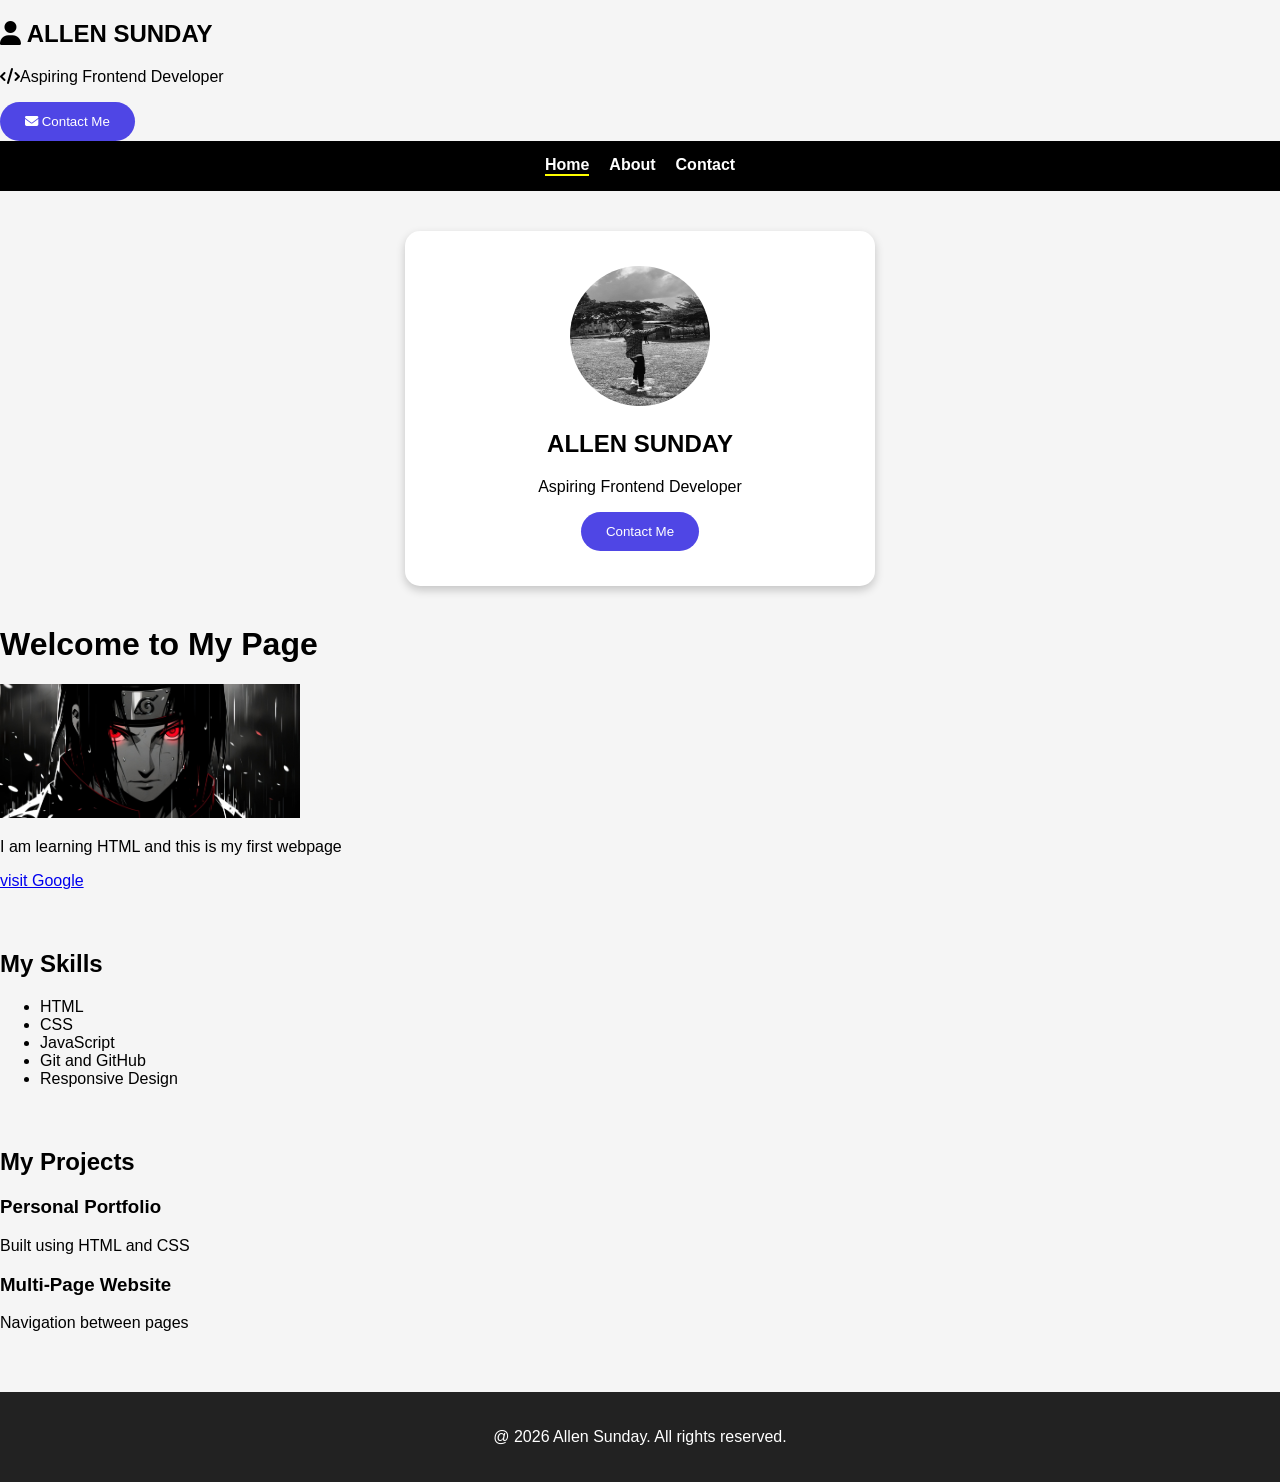
<file: index.html>
<!DOCTYPE html>
<html lang="en">
<head>
    <meta charset="UTF-8">
    <meta name="viewport" content="width=device-width, initial-scale=1.0">
    <title>My First Webpage</title>
    <link rel="stylesheet" href="style.css">

</head>
<link rel="stylesheet" href="https://cdnjs.cloudflare.com/ajax/libs/font-awesome/6.5.0/css/all.min.css">
<h2><i class="fa-solid fa-user"></i> ALLEN SUNDAY</h2>
<p><i class="fa-solid fa-code"></i>Aspiring Frontend Developer</p>
<button>
    <i class="fa-solid fa-envelope"></i> Contact Me
</button>
<body>
    <nav>
        <a href="index.html" class="active">Home</a>
        <a href="about.html">About</a>
        <a href="contact.html">Contact</a>
    </nav>
    <div class="card">
        <img src="IMG_0081.JPG" alt="My Photo">
        <h2>ALLEN SUNDAY</h2>
        <p>Aspiring Frontend Developer</p>
        <button onclick="goToContact()">Contact Me</button>

    </div>
    <script>
        function goToContact(){
            window.location.href = "contact.html";
        }
    </script>
    <h1>Welcome to My Page</h1>
    <img src="a305ac07b881d736e20d73c2bc30ce1.jpg" alt="My Photo" width="300">
    <p>I am learning HTML and this is my first webpage</p>
    <a href="https://www.google.com">visit Google</a>
     
    <section>
    <h2>My Skills</h2>
    <ul>
        <li>HTML</li>
        <li>CSS</li>
        <li>JavaScript</li>
        <li>Git and GitHub</li>
        <li>Responsive Design</li>
    </ul>
    </section>
    
    <section class="projects">
    <h2>My Projects</h2>
    <div class="project-card">
        <h3>Personal Portfolio</h3>
        <p>Built using HTML and CSS</p>
    </div>
    <div class="project-card">
        <h3>Multi-Page Website</h3>
        <p>Navigation between pages</p>
    </div>
    </section>
</div>

<script>
    function changeColor(button){
        button.style.backgroundColor = "gray";
    
    }
</script>

<footer>
    <p>@ 2026 Allen Sunday. All rights reserved.</p>
</footer>
</body>
</html>
</file>
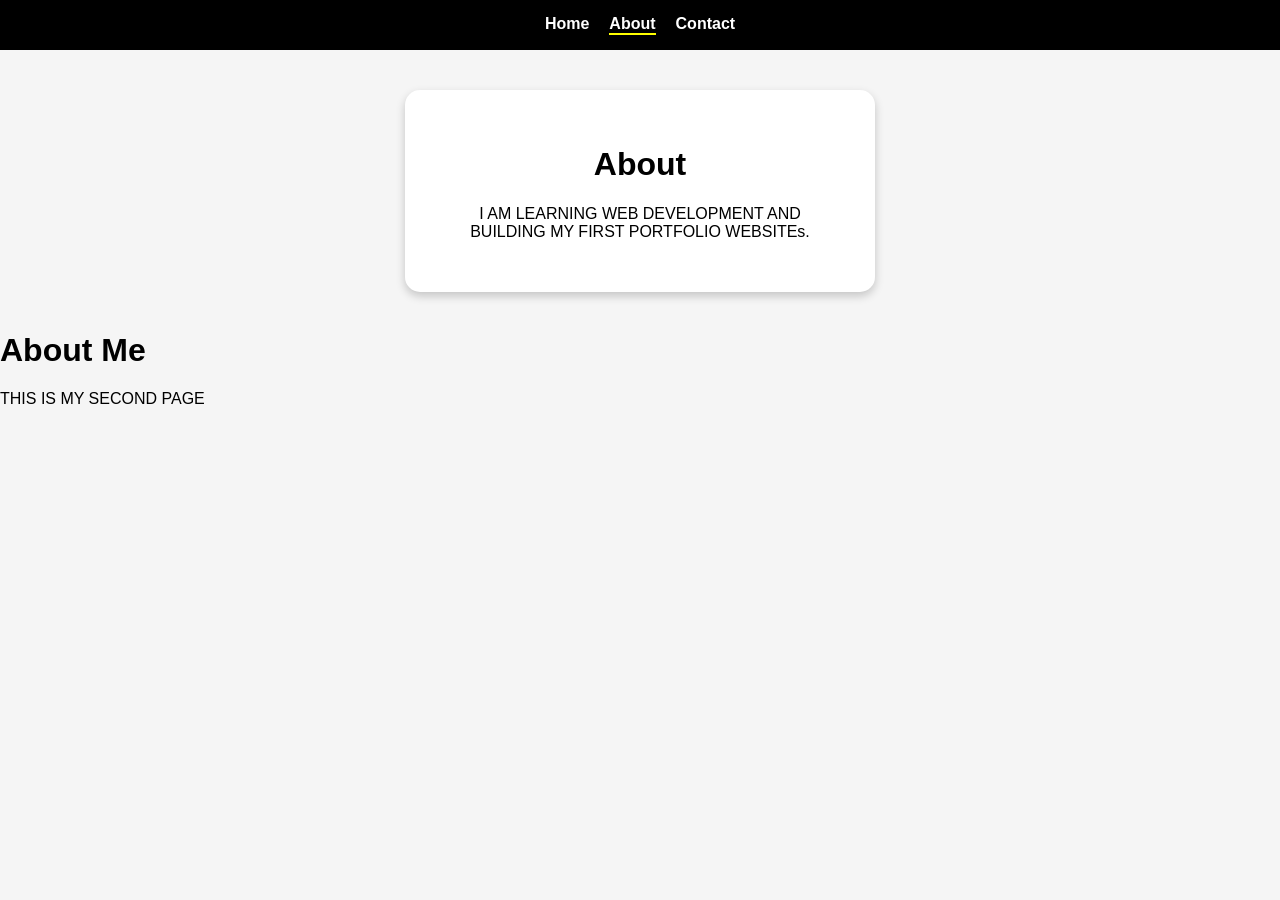
<file: about.html>
<!DOCTYPE html>
<html lang="en">
<head>
    <meta charset="UTF-8">
    <meta name="viewport" content="width=device-width, initial-scale=1.0">
    <title>About</title>
    <link rel="stylesheet" href="style.css">
    
</head>
<body>
    <nav>
        <a href="index.html">Home</a>
        <a href="about.html" class="active">About</a>
        <a href="contact.html">Contact</a>
    </nav>

    <div class="card">
        <h1>About</h1>
        <p>I AM LEARNING WEB DEVELOPMENT AND BUILDING MY FIRST PORTFOLIO WEBSITEs.</p>
    </div>
    
    <h1>About Me</h1>
    <p>THIS IS MY SECOND PAGE</p>
    
</body>
</html>
</file>
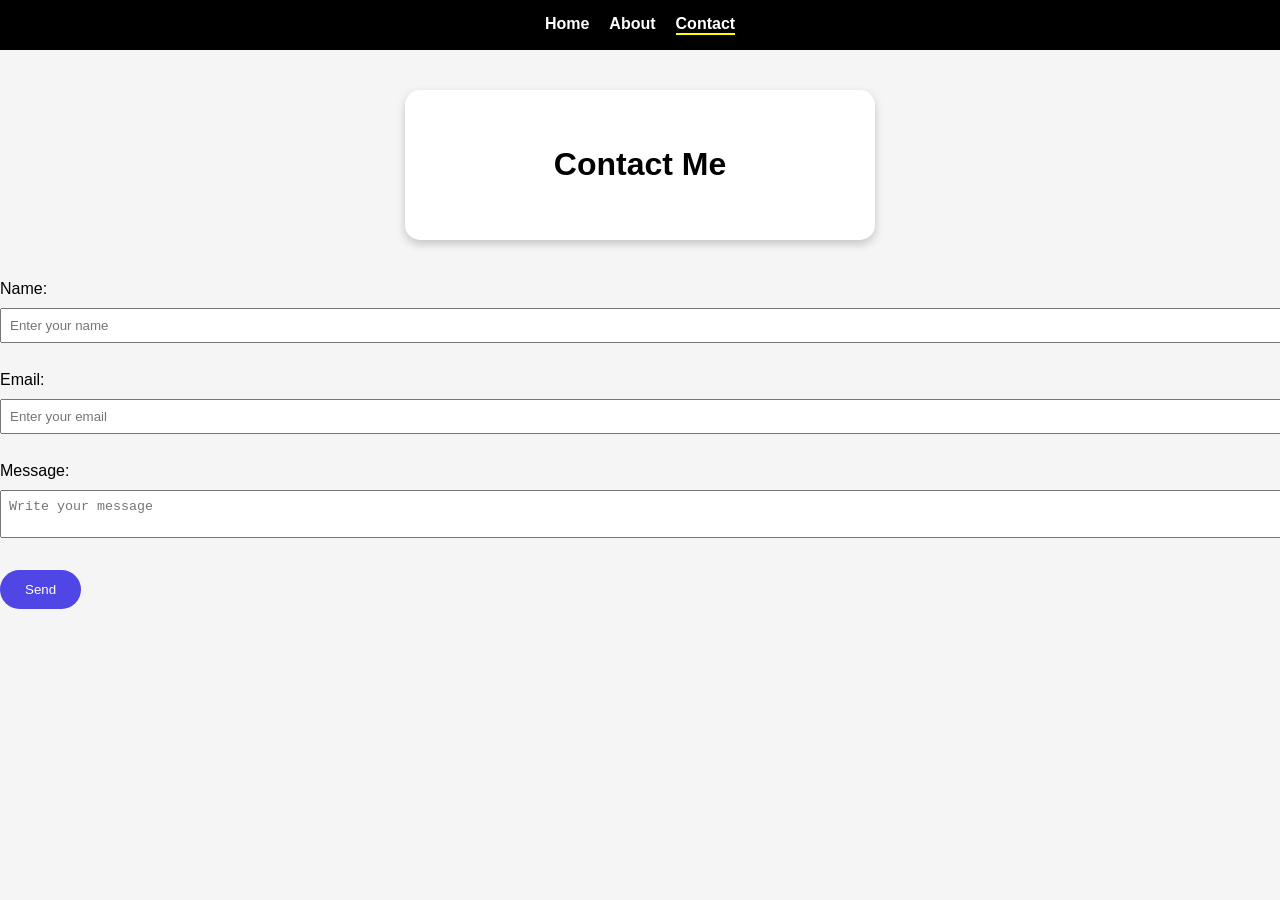
<file: contact.html>
<!DOCTYPE html>
<html lang="en">
<head>
    <meta charset="UTF-8">
    <meta name="viewport" content="width=device-width, initial-scale=1.0">
    <title>Contact</title>
    <link rel="stylesheet" href="style.css">
     
</head>
<body>
     <nav>
        <a href="index.html">Home</a>
        <a href="about.html">About</a>
        <a href="contact.html" class="active">Contact</a>
    </nav>

    <div class="card">
        <h1>Contact Me</h1>
        
    </div>
     
    <form action="https://formspree.io/f/xdabgqky" method="POST">
        <label>Name:</label><br>
        <input type="text" name="name" placeholder="Enter your name" required><br><br>

        <label>Email:</label><br>
        <input type="email" name="email" placeholder="Enter your email" required><br><br>

        <label>Message:</label><br>
        <textarea name="message" placeholder="Write your message" required></textarea><br><br>

        <button type="submit">Send</button>
        <input type="hidden" name="_subject" value="New Contact Message">
    </form>
    
</body>
</html>
</file>
<file: style.css>
body {
    margin: 0;
    font-family: Arial, sans-serif;
    background-color: #f5f5f5;
}

nav {
    display: flex;
    justify-content: center;
    gap: 20px;
    background-color: black;
    padding: 15px;
}

nav a {
    color: white;
    text-decoration: none;
    font-weight: bold;
}

nav a:hover {
    color: yellow;
}

nav a.active {
    border-bottom: 2px solid yellow;
}

.hero{
    background: linear-gradient(
        135deg,
        #4f46e5,
        #7c3aed
    );
    color: white;
    padding: 80px 20px;
}

.card {
    width: 400px;
    margin: 40px auto;
    padding: 35px;
    text-align: center;
    border-radius: 15px;
    background-color: white;
    box-shadow: 0 4px 10px rgba(0,0,0,0.2);
    transition: 0.3s;
}

.card:hover {
    transform: translateY(-10px);
}


.card img {
    width: 140px;
    height: 140px;
    border-radius: 50%;
}

section {
    margin: 60px 0;
}


input, textarea {
    width: 100%;
    margin: 10px 0;
    padding: 8px;
}

button {
    padding: 12px 25px;
    border: none;
    background-color: #4f46e5;
    color: white;
    cursor: pointer;
    border-radius: 30px;
    transition: 0.3s;
}

button:hover {
    transform:translateY(-3px);
}

footer {
    text-align: center;
    padding: 20px;
    background-color: #222;
    color: white;
}

@media (max-width: 600px) {
    nav {
        flex-direction: column;
    }
}
</file>
